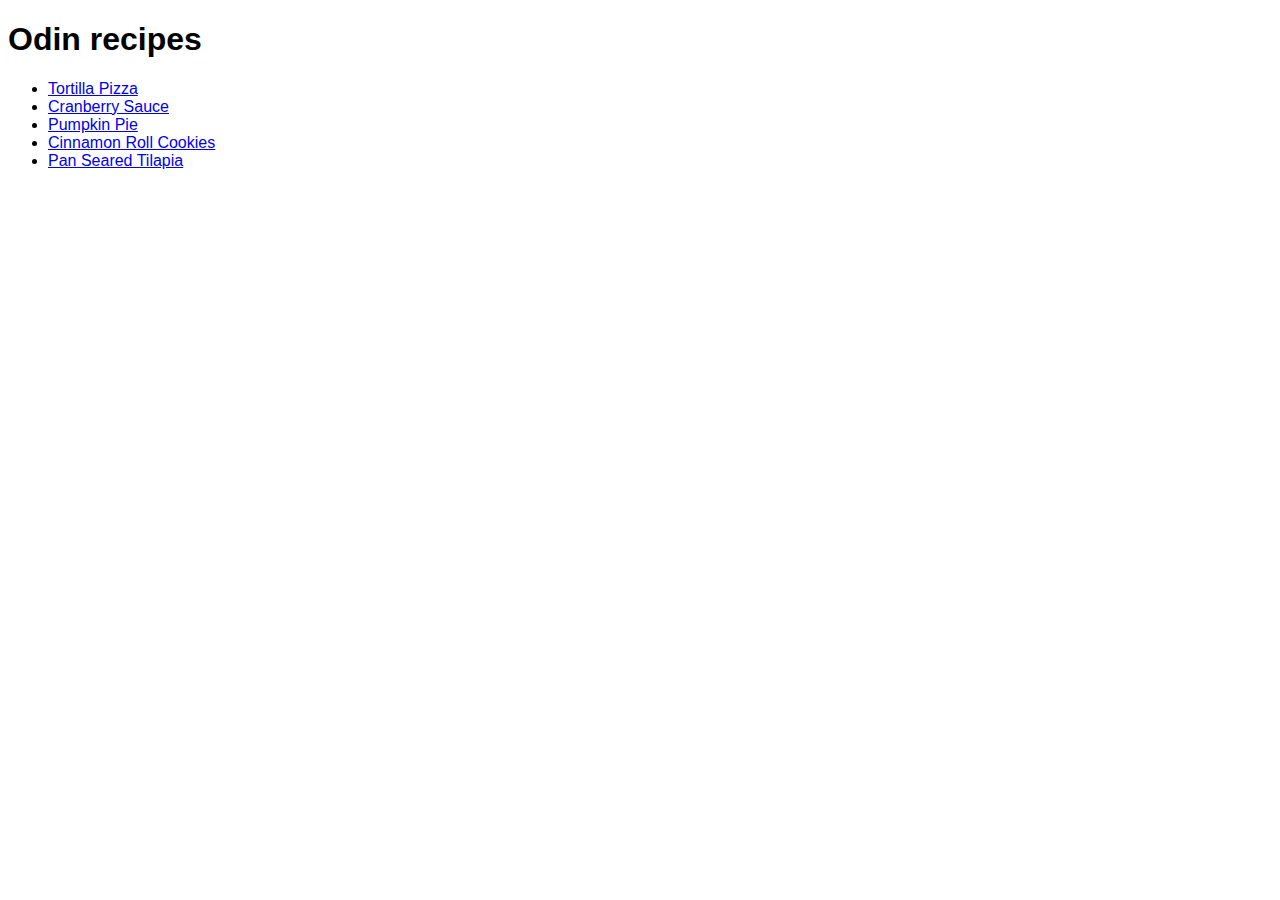
<file: index.html>
<!DOCTYPE html>
<html lang="en">
<head>
    <meta charset="UTF-8">
    <meta name="viewport" content="width=device-width, initial-scale=1.0">
    <title>Odin Recipes</title>
    <link rel="stylesheet" href="styles.css">
</head>
<body>
    <div class="container">
        <h1>Odin recipes</h1>
        <ul>
            <li><a href="recipes/tortilla-pizza.html">Tortilla Pizza</a></li>
            <li><a href="recipes/cranberry-sauce.html">Cranberry Sauce</a></li>
            <li><a href="recipes/pumpkin-pie.html">Pumpkin Pie</a></li>
            <li><a href="recipes/cinnamon-roll-cookies.html">Cinnamon Roll Cookies</a></li>
            <li><a href="recipes/pan-seared-tilapia.html">Pan Seared Tilapia</a></li>
        </ul>
    </div>
</body>
</html>
</file>
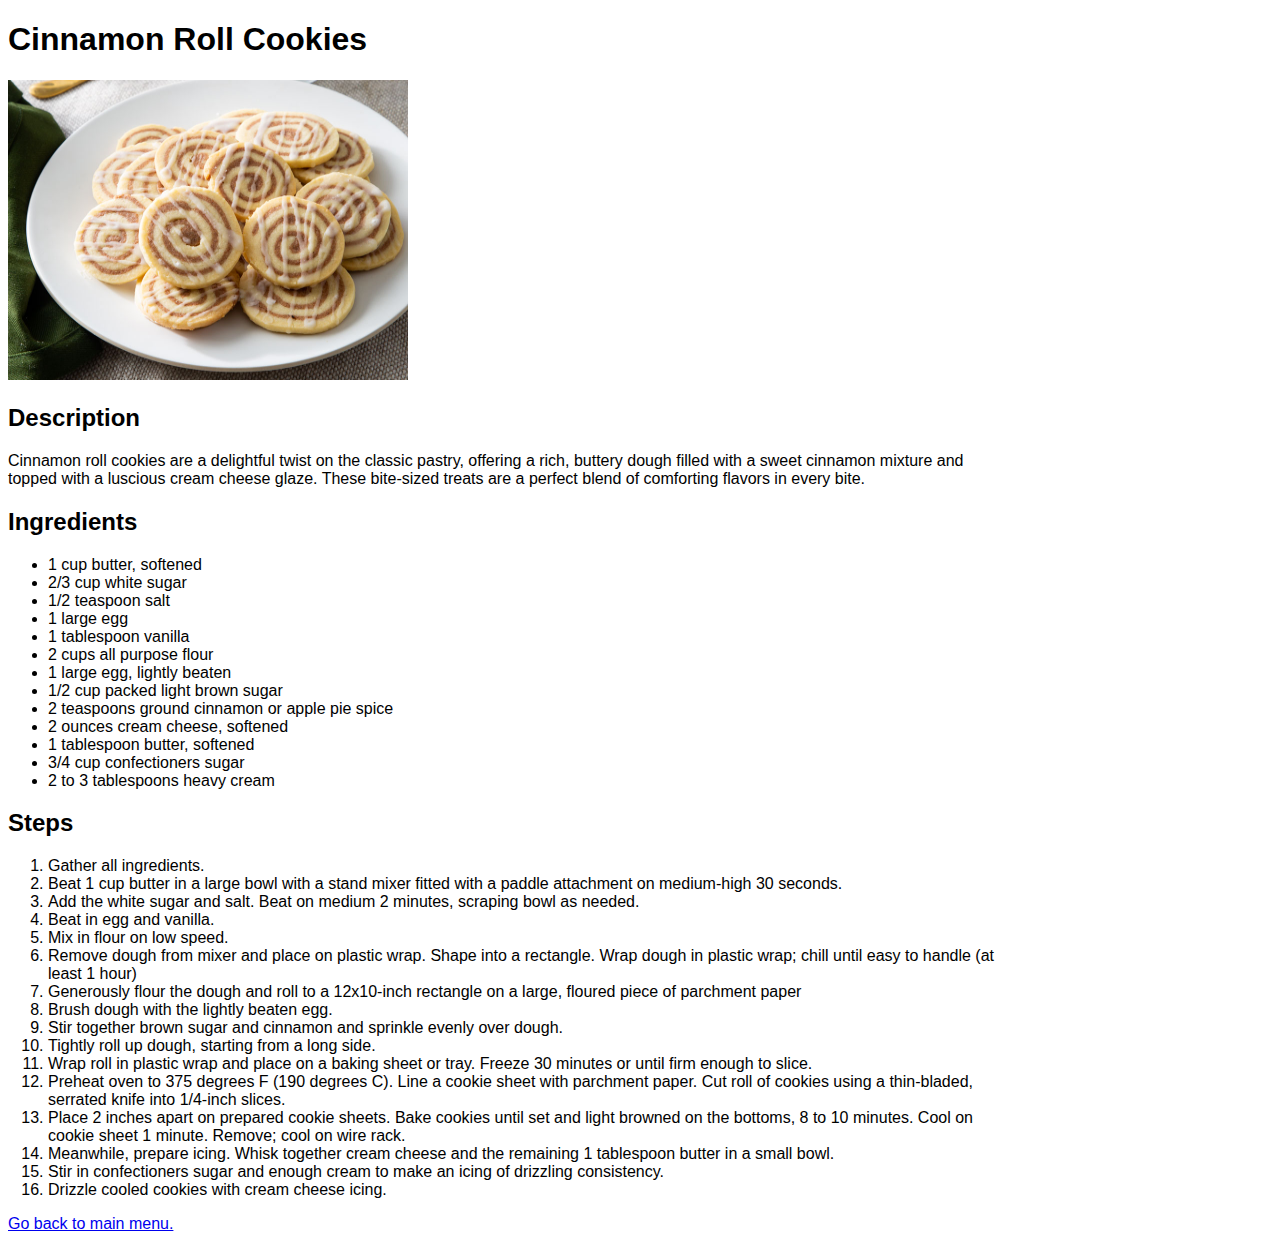
<file: recipes/cinnamon-roll-cookies.html>
<!DOCTYPE html>
<html lang="en">
<head>
    <meta charset="UTF-8">
    <meta name="viewport" content="width=device-width, initial-scale=1.0">
    <title>Cinnamon Roll Cookies</title>
    <link rel="stylesheet" href="../styles.css">
</head>
<body>
    <div class="container">
        <h1>Cinnamon Roll Cookies</h1>
        <img src="../img/cinnamon-roll-cookies.jpg" width="400px" height="300px" alt="A picture of Cinnamon Roll Cookies">
        <h2>Description</h2>
        <p>Cinnamon roll cookies are a delightful twist on the classic pastry, offering a rich, buttery dough filled with a sweet cinnamon mixture and topped with a luscious cream cheese glaze. These bite-sized treats are a perfect blend of comforting flavors in every bite.</p>
        <h2>Ingredients</h2>
        <ul>
            <li>1 cup butter, softened</li>
            <li>2/3 cup white sugar</li>
            <li>1/2 teaspoon salt</li>
            <li>1 large egg</li>
            <li>1 tablespoon vanilla</li>
            <li>2 cups all purpose flour</li>
            <li>1 large egg, lightly beaten</li>
            <li>1/2 cup packed light brown sugar</li>
            <li>2 teaspoons ground cinnamon or apple pie spice</li>
            <li>2 ounces cream cheese, softened</li>
            <li>1 tablespoon butter, softened</li>
            <li>3/4 cup confectioners sugar</li>
            <li>2 to 3 tablespoons heavy cream</li>
        </ul>
        <h2>Steps</h2>
        <ol>
            <li>Gather all ingredients.</li>
            <li>Beat 1 cup butter in a large bowl with a stand mixer fitted with a paddle attachment on medium-high 30 seconds.</li>
            <li>Add the white sugar and salt. Beat on medium 2 minutes, scraping bowl as needed.</li>
            <li>Beat in egg and vanilla.</li>
            <li>Mix in flour on low speed.</li>
            <li>Remove dough from mixer and place on plastic wrap. Shape into a rectangle. Wrap dough in plastic wrap; chill until easy to handle (at least 1 hour)</li>
            <li>Generously flour the dough and roll to a 12x10-inch rectangle on a large, floured piece of parchment paper</li>
            <li>Brush dough with the lightly beaten egg.</li>
            <li>Stir together brown sugar and cinnamon and sprinkle evenly over dough.</li>
            <li>Tightly roll up dough, starting from a long side.</li>
            <li>Wrap roll in plastic wrap and place on a baking sheet or tray. Freeze 30 minutes or until firm enough to slice.</li>
            <li>Preheat oven to 375 degrees F (190 degrees C). Line a cookie sheet with parchment paper. Cut roll of cookies using a thin-bladed, serrated knife into 1/4-inch slices.</li>
            <li>Place 2 inches apart on prepared cookie sheets. Bake cookies until set and light browned on the bottoms, 8 to 10 minutes. Cool on cookie sheet 1 minute. Remove; cool on wire rack.</li>
            <li>Meanwhile, prepare icing. Whisk together cream cheese and the remaining 1 tablespoon butter in a small bowl.</li>
            <li>Stir in confectioners sugar and enough cream to make an icing of drizzling consistency.</li>
            <li>Drizzle cooled cookies with cream cheese icing.</li>
        </ol>
        <a href="/index.html">Go back to main menu.</a>
    </div>
</body>
</html>
</file>
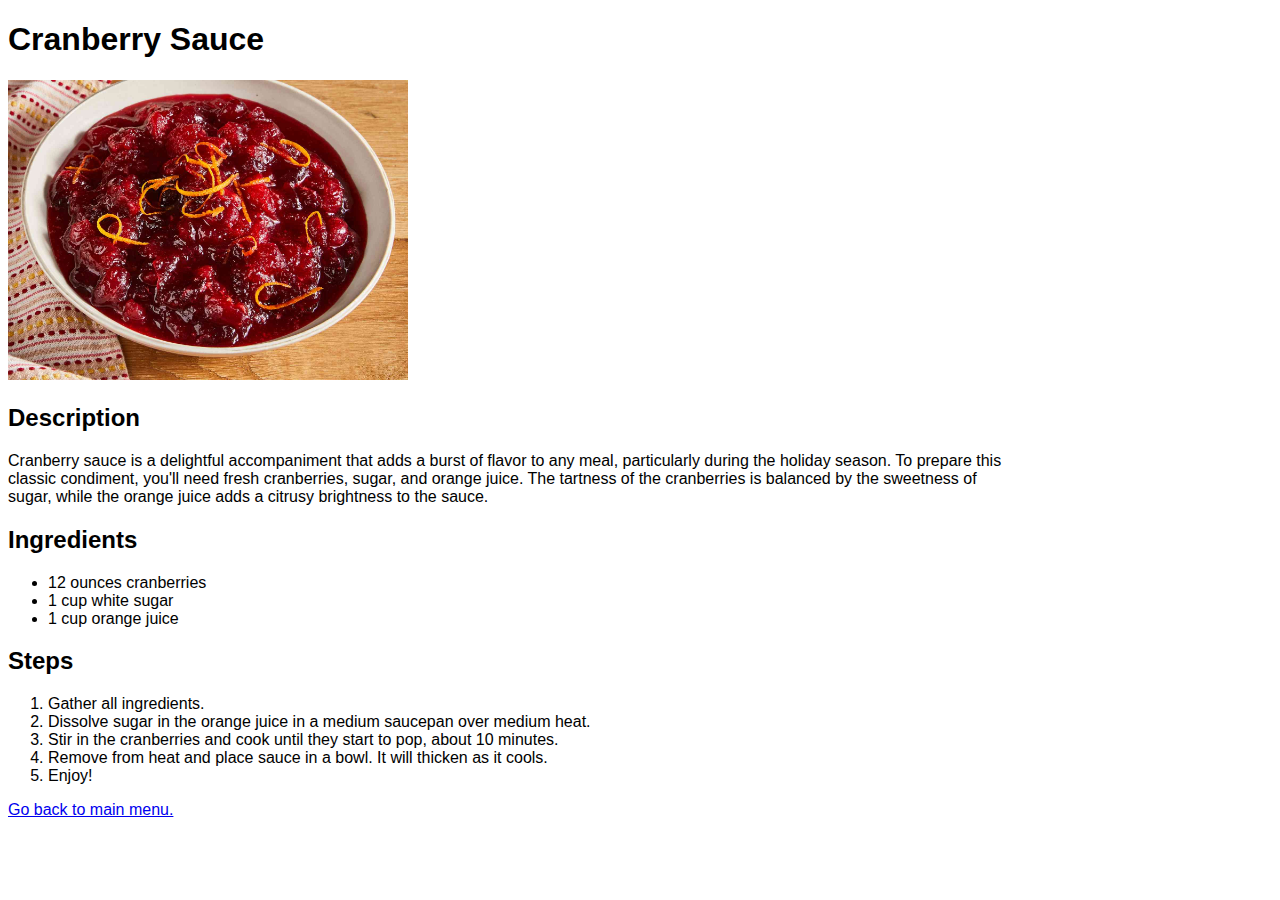
<file: recipes/cranberry-sauce.html>
<!DOCTYPE html>
<html lang="en">
<head>
    <meta charset="UTF-8">
    <meta name="viewport" content="width=device-width, initial-scale=1.0">
    <title>Cranberry Sauce</title>
    <link rel="stylesheet" href="../styles.css">
</head>
<body>
    <div class="container">
        <h1>Cranberry Sauce</h1>
        <img src="../img/cranberry-sauce.jpg" width="400px" height="300px" alt="A picture of Cranberry Sauce">
        <h2>Description</h2>
        <p>Cranberry sauce is a delightful accompaniment that adds a burst of flavor to any meal, particularly during the holiday season. To prepare this classic condiment, you'll need fresh cranberries, sugar, and orange juice. The tartness of the cranberries is balanced by the sweetness of sugar, while the orange juice adds a citrusy brightness to the sauce. </p>
        <h2>Ingredients</h2>
        <ul>
            <li>12 ounces cranberries</li>
            <li>1 cup white sugar</li>
            <li>1 cup orange juice</li>
        </ul>
        <h2>Steps</h2>
        <ol>
            <li>Gather all ingredients.</li>
            <li>Dissolve sugar in the orange juice in a medium saucepan over medium heat.</li>
            <li>Stir in the cranberries and cook until they start to pop, about 10 minutes.</li>
            <li>Remove from heat and place sauce in a bowl. It will thicken as it cools.</li>
            <li>Enjoy!</li>
        </ol>
        <a href="/index.html">Go back to main menu.</a>
    </div>
</body>
</html>
</file>
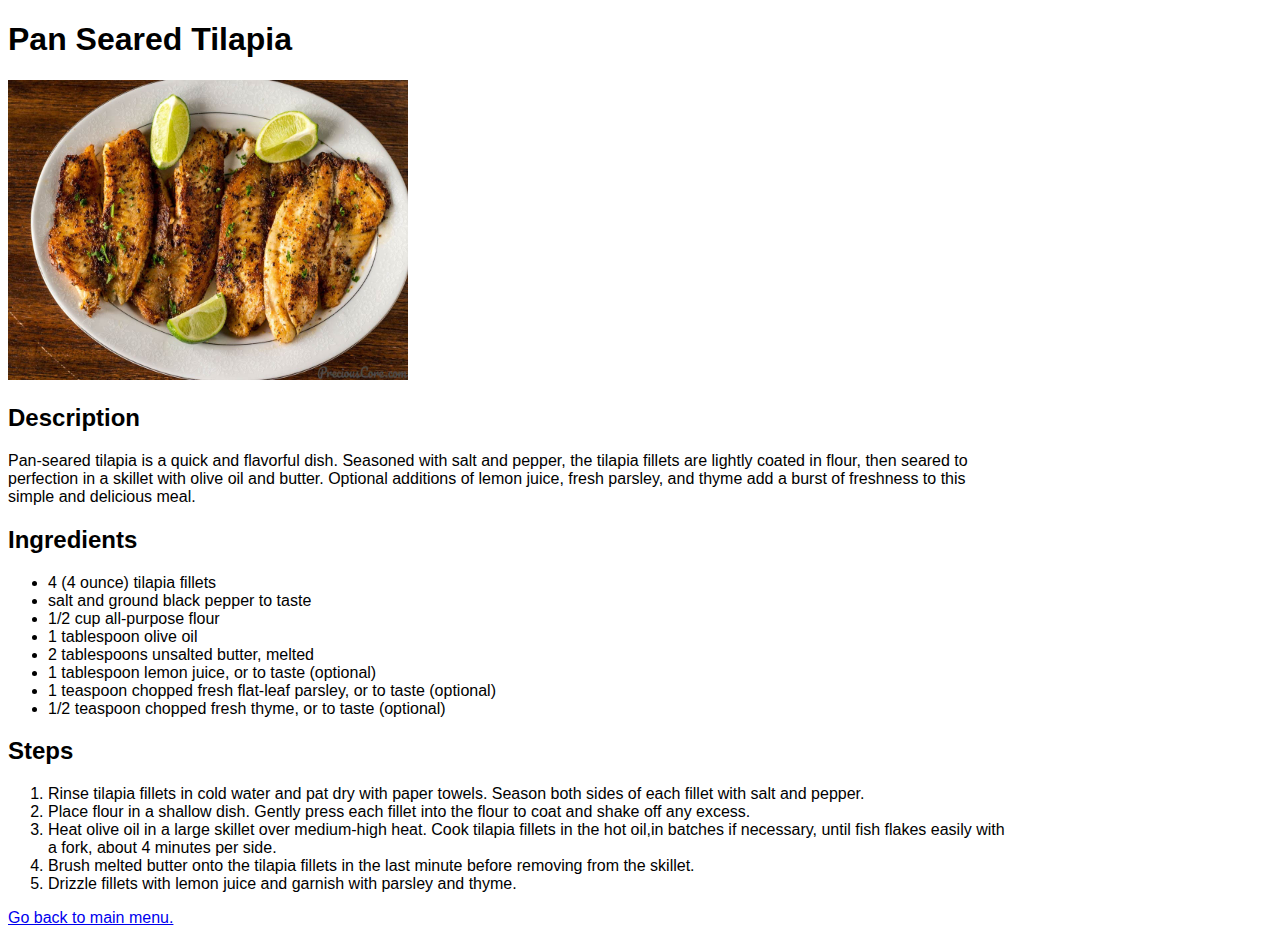
<file: recipes/pan-seared-tilapia.html>
<!DOCTYPE html>
<html lang="en">
<head>
    <meta charset="UTF-8">
    <meta name="viewport" content="width=device-width, initial-scale=1.0">
    <title>Pan Seared Tilapia</title>
    <link rel="stylesheet" href="../styles.css">
</head>
<body>
    <div class="container">
        <h1>Pan Seared Tilapia</h1>
        <img src="../img/pan-seared-tilapia.jpg" width="400px" height="300px" alt="A picture of Pan Seared Tilapia">
        <h2>Description</h2>
        <p>Pan-seared tilapia is a quick and flavorful dish. Seasoned with salt and pepper, the tilapia fillets are lightly coated in flour, then seared to perfection in a skillet with olive oil and butter. Optional additions of lemon juice, fresh parsley, and thyme add a burst of freshness to this simple and delicious meal.</p>
        <h2>Ingredients</h2>
        <ul>
            <li>4 (4 ounce) tilapia fillets</li>
            <li>salt and ground black pepper to taste</li>
            <li>1/2 cup all-purpose flour</li>
            <li>1 tablespoon olive oil</li>
            <li>2 tablespoons unsalted butter, melted</li>
            <li>1 tablespoon lemon juice, or to taste (optional)</li>
            <li>1 teaspoon chopped fresh flat-leaf parsley, or to taste (optional)</li>
            <li>1/2 teaspoon chopped fresh thyme, or to taste (optional)</li>
        </ul>
        <h2>Steps</h2>
        <ol>
            <li>Rinse tilapia fillets in cold water and pat dry with paper towels. Season both sides of each fillet with salt and pepper.</li>
            <li>Place flour in a shallow dish. Gently press each fillet into the flour to coat and shake off any excess.</li>
            <li>Heat olive oil in a large skillet over medium-high heat. Cook tilapia fillets in the hot oil,in batches if necessary, until fish flakes easily with a fork, about 4 minutes per side.</li>
            <li>Brush melted butter onto the tilapia fillets in the last minute before removing from the skillet.</li>
            <li>Drizzle fillets with lemon juice and garnish with parsley and thyme.</li>
        </ol>
        <a href="/index.html">Go back to main menu.</a>
    </div>
</body>
</html>
</file>
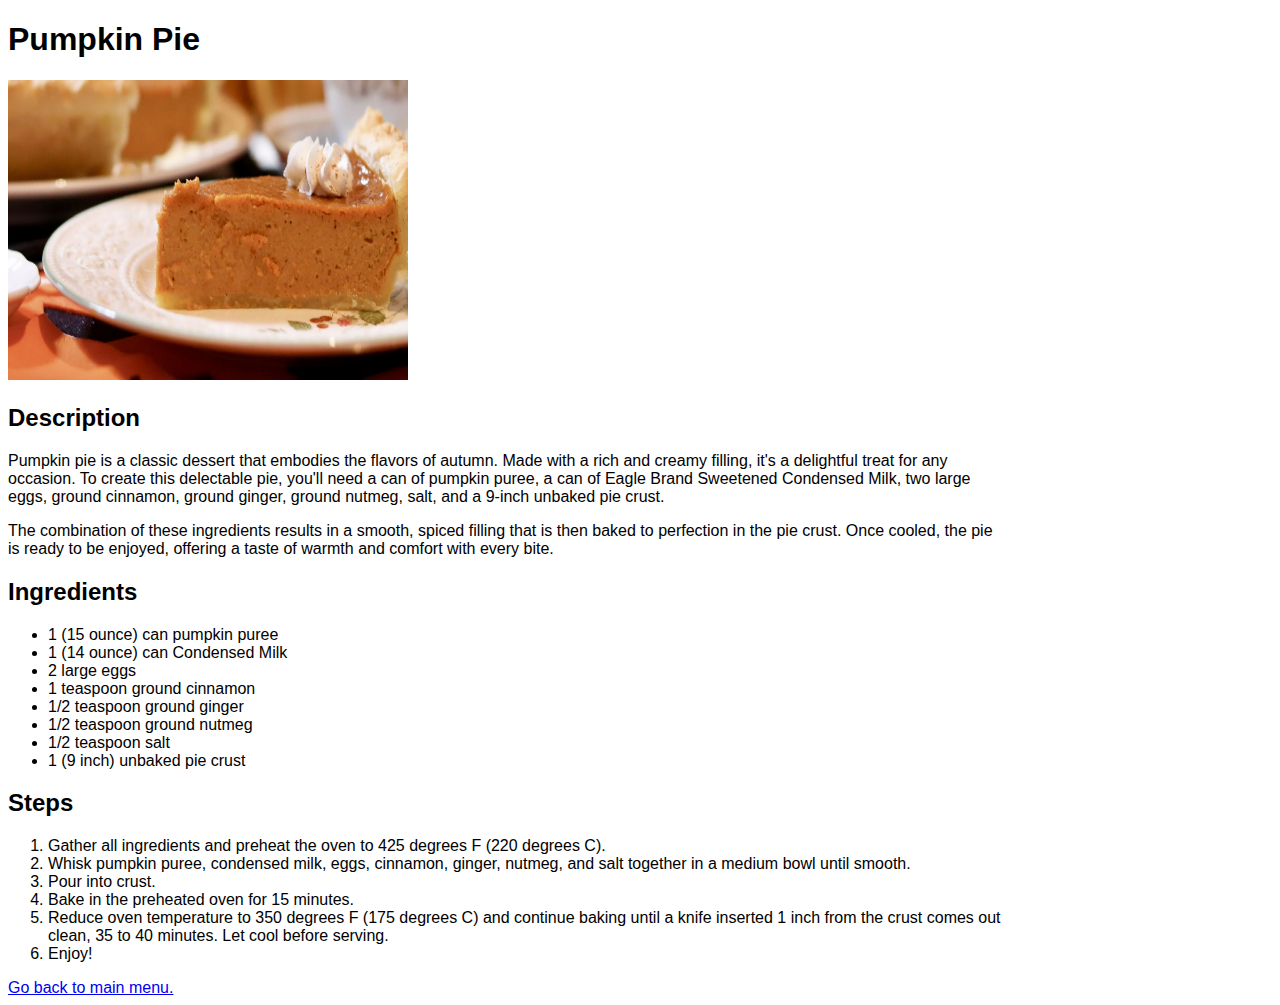
<file: recipes/pumpkin-pie.html>
<!DOCTYPE html>
<html lang="en">
<head>
    <meta charset="UTF-8">
    <meta name="viewport" content="width=device-width, initial-scale=1.0">
    <title>Pumpkin Pie</title>
    <link rel="stylesheet" href="../styles.css">
</head>
<body>
    <div class="container">
        <h1>Pumpkin Pie</h1>
        <img src="../img/pumpkin-pie.jpg" width="400px" height="300px" alt="A picture of Pumpkin Pie">
        <h2>Description</h2>
        <p>Pumpkin pie is a classic dessert that embodies the flavors of autumn. Made with a rich and creamy filling, it's a delightful treat for any occasion. To create this delectable pie, you'll need a can of pumpkin puree, a can of Eagle Brand Sweetened Condensed Milk, two large eggs, ground cinnamon, ground ginger, ground nutmeg, salt, and a 9-inch unbaked pie crust. </p>
        <p>The combination of these ingredients results in a smooth, spiced filling that is then baked to perfection in the pie crust. Once cooled, the pie is ready to be enjoyed, offering a taste of warmth and comfort with every bite.</p>
        <h2>Ingredients</h2>
        <ul>
            <li>1 (15 ounce) can pumpkin puree</li>
            <li>1 (14 ounce) can Condensed Milk</li>
            <li>2 large eggs</li>
            <li>1 teaspoon ground cinnamon</li>
            <li>1/2 teaspoon ground ginger</li>
            <li>1/2 teaspoon ground nutmeg</li>
            <li>1/2 teaspoon salt</li>
            <li>1 (9 inch) unbaked pie crust</li>
        </ul>
        <h2>Steps</h2>
        <ol>
            <li>Gather all ingredients and preheat the oven to 425 degrees F (220 degrees C).</li>
            <li>Whisk pumpkin puree, condensed milk, eggs, cinnamon, ginger, nutmeg, and salt together in a medium bowl until smooth.</li>
            <li>Pour into crust.</li>
            <li>Bake in the preheated oven for 15 minutes.</li>
            <li>Reduce oven temperature to 350 degrees F (175 degrees C) and continue baking until a knife inserted 1 inch from the crust comes out clean, 35 to 40 minutes. Let cool before serving.</li>
            <li>Enjoy!</li>
        </ol>
        <a href="/index.html">Go back to main menu.</a>
    </div>
</body>
</html>
</file>
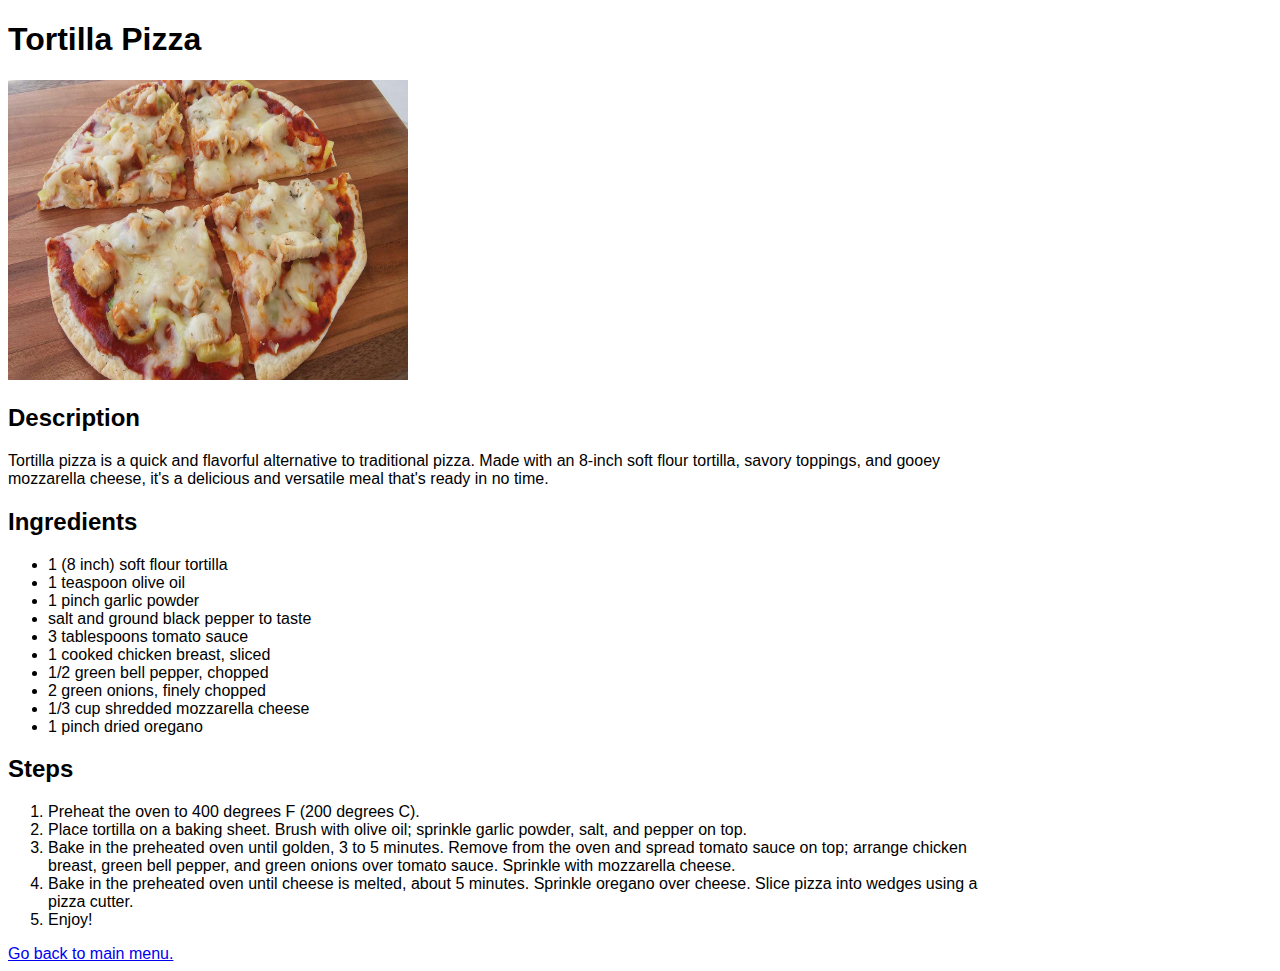
<file: recipes/tortilla-pizza.html>
<!DOCTYPE html>
<html lang="en">
<head>
    <meta charset="UTF-8">
    <meta name="viewport" content="width=device-width, initial-scale=1.0">
    <title>Tortilla Pizza</title>
    <link rel="stylesheet" href="../styles.css">
</head>
<body>
    <div class="container">
        <h1>Tortilla Pizza</h1>
        <img src="../img/tortilla-pizza.jpg" width="400px" height="300px" alt="A picture of Tortilla Pizza">
        <h2>Description</h2>
        <p>Tortilla pizza is a quick and flavorful alternative to traditional pizza. Made with an 8-inch soft flour tortilla, savory toppings, and gooey mozzarella cheese, it's a delicious and versatile meal that's ready in no time.</p>
        <h2>Ingredients</h2>
        <ul>
            <li>1 (8 inch) soft flour tortilla</li>
            <li>1 teaspoon olive oil</li>
            <li>1 pinch garlic powder</li>
            <li>salt and ground black pepper to taste</li>
            <li>3 tablespoons tomato sauce</li>
            <li>1 cooked chicken breast, sliced</li>
            <li>1/2 green bell pepper, chopped</li>
            <li>2 green onions, finely chopped</li>
            <li>1/3 cup shredded mozzarella cheese</li>
            <li>1 pinch dried oregano</li>
        </ul>
        <h2>Steps</h2>
        <ol>
            <li>Preheat the oven to 400 degrees F (200 degrees C).</li>
            <li>Place tortilla on a baking sheet. Brush with olive oil; sprinkle garlic powder, salt, and pepper on top.</li>
            <li>Bake in the preheated oven until golden, 3 to 5 minutes. Remove from the oven and spread tomato sauce on top; arrange chicken breast, green bell pepper, and green onions over tomato sauce. Sprinkle with mozzarella cheese.</li>
            <li>Bake in the preheated oven until cheese is melted, about 5 minutes. Sprinkle oregano over cheese. Slice pizza into wedges using a pizza cutter.</li>
            <li>Enjoy!</li>
        </ol>
        <a href="/index.html">Go back to main menu.</a>
    </div>
</body>
</html>
</file>
<file: styles.css>
* {
    box-sizing: border-box;
    font-family: Arial, Helvetica, sans-serif;
}

.container {
    max-width: 1000px;
}
</file>
